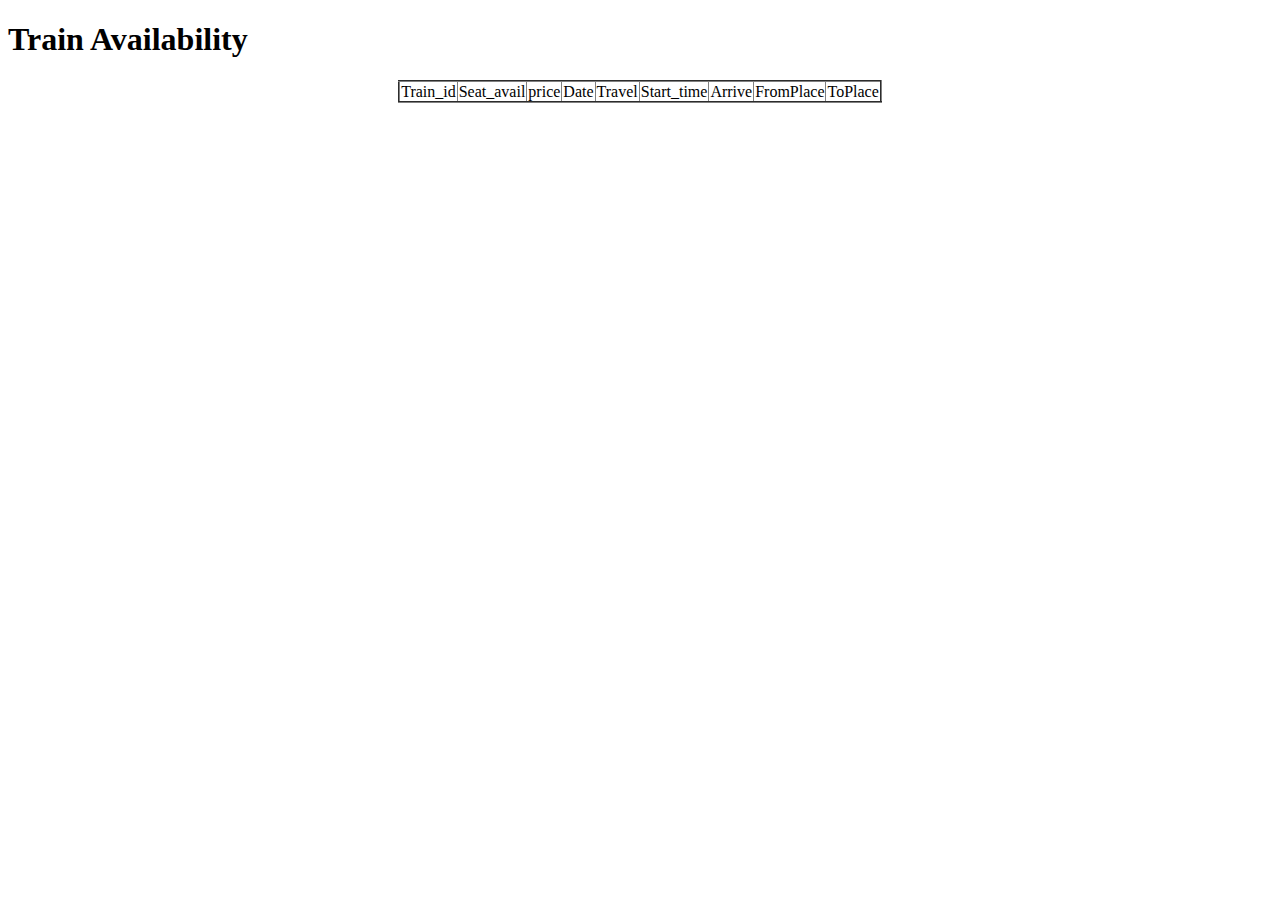
<file: TicketReservation/src/main/webapp/NewFile.html>
<!DOCTYPE html>
<html>
<head>
<script src="script.js">

</script>
<meta charset="UTF-8">
<title>Insert title here</title>
</head>
<body>
<h1>Train Availability</h1>
<table id="table"  border="2px solid black" style='text-align: center;margin:auto;border-collapse: collapse'>
<tr>
	<td>Train_id</td>
	<td>Seat_avail</td>
	<td>price</td>
	<td>Date</td>
	<td>Travel</td>
	<td>Start_time</td>
	<td>Arrive</td>
	<td>FromPlace</td>
	<td>ToPlace
</tr>
<tr id="tr"><tr>

  
</table>
</body>
</html>
</file>
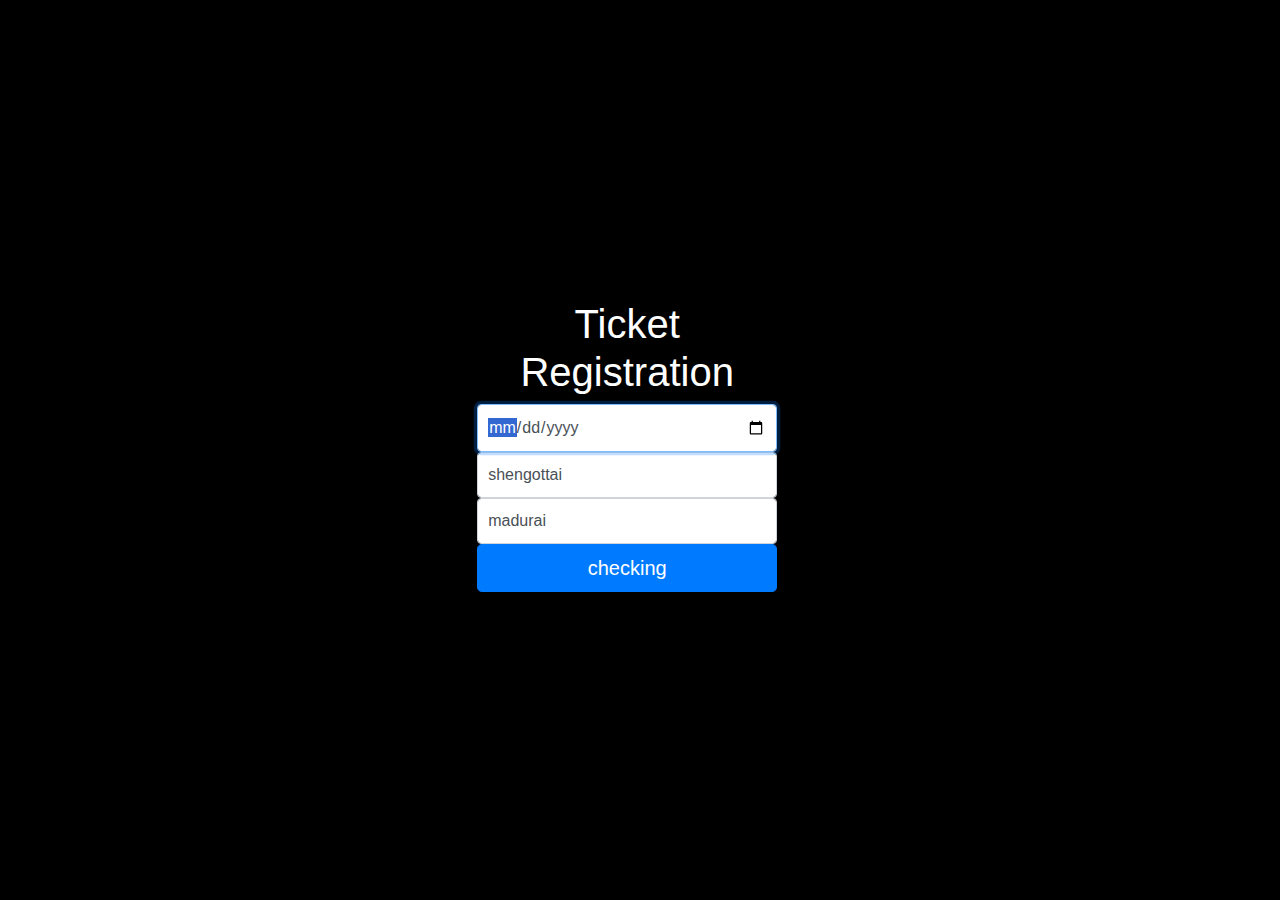
<file: TicketReservation/src/main/webapp/TrainRegis.html>
<!doctype html>
<html lang="en">
<head>
<script src="script.js"></script>
<meta charset="utf-8">
<meta name="viewport"
	content="width=device-width, initial-scale=1, shrink-to-fit=no">
<meta name="description" content="">
<meta name="author"
	content="Mark Otto, Jacob Thornton, and Bootstrap contributors">
<meta name="generator" content="Jekyll v4.1.1">
<title>Signup Template · Bootstrap</title>
<link href="style.css" rel="stylesheet">

<link rel="canonical"
	href="https://getbootstrap.com/docs/4.5/examples/sign-in/">

<link href="assets/dist/css/bootstrap.min.css" rel="stylesheet">
<style>
td, h1 {
	color: white;
}

a {
	color: e8eff7;
}

.bd-placeholder-img {
	font-size: 1.125rem;
	text-anchor: middle;
	-webkit-user-select: none;
	-moz-user-select: none;
	-ms-user-select: none;
	user-select: none;
}

@media ( min-width : 768px) {
	.bd-placeholder-img-lg {
		font-size: 3.5rem;
	}
}

body {
	background-color: black;
}

#total {
	display: block;
}

#information {
	margin-left: 10vw;
	display: none;
}

#seats, #sleeper, #twoAC, #threeAC, #seatscat {
	display: flex;
	justify-content: center;
	flex-wrap: wrap;
	margin-left: 5vw;
	display: none;
}

#link {
	display: flex;
	flex-direction: column;
	justify-content: center;
	margin-top: 2vh;
	margin-left: 2vw;
	cursor: pointer
}

#success {
	display: none;
}

#cash {
	display: none;
}
</style>
</head>
<body class="text-center">
	<div id="total" class="form-signin">
		<h1 style="color: white">Ticket Registration</h1>
		<label for="start" class="sr-only">Date</label> <input type="date"
			name="date" id="date"  class="form-control"
			placeholder="date" autofocus> <label for="start"
			class="sr-only">Password</label> <input type="text" name="start"
			id="start" value="shengottai" class="form-control"
			placeholder="start" required> <input type="text" name="end"
			id="end" value="madurai" class="form-control" placeholder="end"
			required>
		<button onclick="checking()" id="check"
			class="btn btn-lg btn-primary btn-block" type="submit">checking</button>
		<h2 id="result" style="color: red"></h2>
	</div>

	<div id="information">
		<table id="table" border="2px solid white"
			style='text-align: center; margin-left: 30vw; margin-top: 30vh; border-collapse: collapse'></table>
	</div>
	<div id="link"></div>
	<div id="success">
		<h1 id="details"></h1>
		<h2 id="username"></h2>
		<h2 id="train"></h2>
		<h2 id="tick"></h2>
		<h2 id="fromPlace"></h2>
		<h2 id="toPlace"></h2>
		<h2 id="day"></h2>
		<h2 id="thanks"></h2>
		<button id="confirmTicket">confirm</button>
		<button id="cancel">cancel</button>
	</div>

	<div id="seats"
		style="height: 100vh; width: 85vw; border: 1px solid white;">
		<div id="sleeper"></div>
		<div id="twoAC"></div>
		<div id="threeAC"></div>
		<div id="seatscat">
			<div id="slp"
				style="background-color: #9BDDFF; height: 6vh; width: 10vh; margin-left: 1vh;">sleeper</div>
			<div id="tAC"
				style="background-color: #ED8179; height: 6vh; width: 10vh; margin-left: 1vh">2AC</div>
			<div id="thAC"
				style="background-color: #FFF8DC; height: 6vh; width: 10vh; margin-left: 1vh">3AC</div>
		</div>
	</div>
	<div id="cash">
		<h1 id="payment"></h1>
		<button id="buy">buy</button>
	</div>
</body>
</body>
</html>
</file>
<file: TicketReservation/src/main/webapp/style.css>
@charset "UTF-8";
html,
body {
  height: 100%;
}

body {
  display: -ms-flexbox;
  display: flex;
  -ms-flex-align: center;
  align-items: center;
  padding-top: 40px;
  padding-bottom: 40px;
  background-color: #f5f5f5;
}

.form-signin {
  width: 100%;
  max-width: 330px;
  padding: 15px;
  margin: auto;
}
.form-signin .checkbox {
  font-weight: 400;
}
.form-signin .form-control {
  position: relative;
  box-sizing: border-box;
  height: auto;
  padding: 10px;
  font-size: 16px;
}
.form-signin .form-control:focus {
  z-index: 2;
}
.form-signin input[type="email"] {
  margin-bottom: -1px;
  border-bottom-right-radius: 0;
  border-bottom-left-radius: 0;
}
.form-signin input[type="password"] {
  margin-bottom: 10px;
  border-top-left-radius: 0;
  border-top-right-radius: 0;
}
</file>
